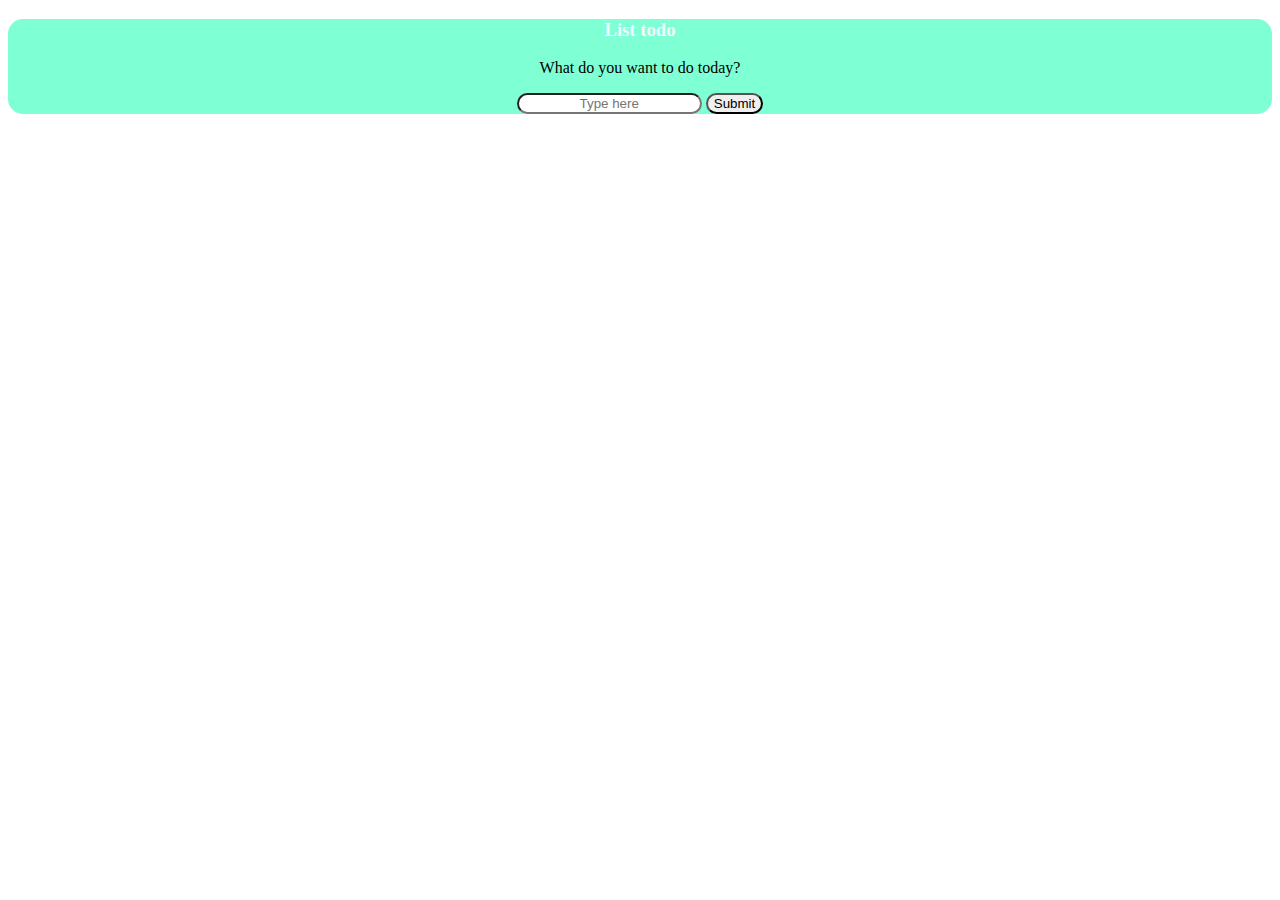
<file: todolist.html>
<!DOCTYPE html>
<html lang="en">

<head>
    <meta charset="UTF-8">
    <meta name="viewport" content="width=device-width, initial-scale=1.0">
    <title>Document</title>
    <link href="https://cdn.jsdelivr.net/npm/bootstrap@5.3.1/dist/css/bootstrap.min.css" rel="stylesheet"
        integrity="sha384-4bw+/aepP/YC94hEpVNVgiZdgIC5+VKNBQNGCHeKRQN+PtmoHDEXuppvnDJzQIu9" crossorigin="anonymous">
</head>

<body>
    <div style="background-color: aquamarine;border-radius: 15px;" class="container">
        <h3 style="color:aliceblue;text-align:center">List todo</h3>
        <p style="text-align: center;">What do you want to do today?</p>
        <form style="text-align: center;" id="form">
            <input style="text-align:center;border-radius:15px ;" id="input" type="text" placeholder="Type here">
            <button style="border-radius: 15px;" id="button" type="submit">Submit</button>
        </form>
    </div>
    <div class="todo-list">
        <ul id="todo"></ul>

    </div>


    <script src="./asset/todoList.js"></script>
</body>

</html>
</file>
